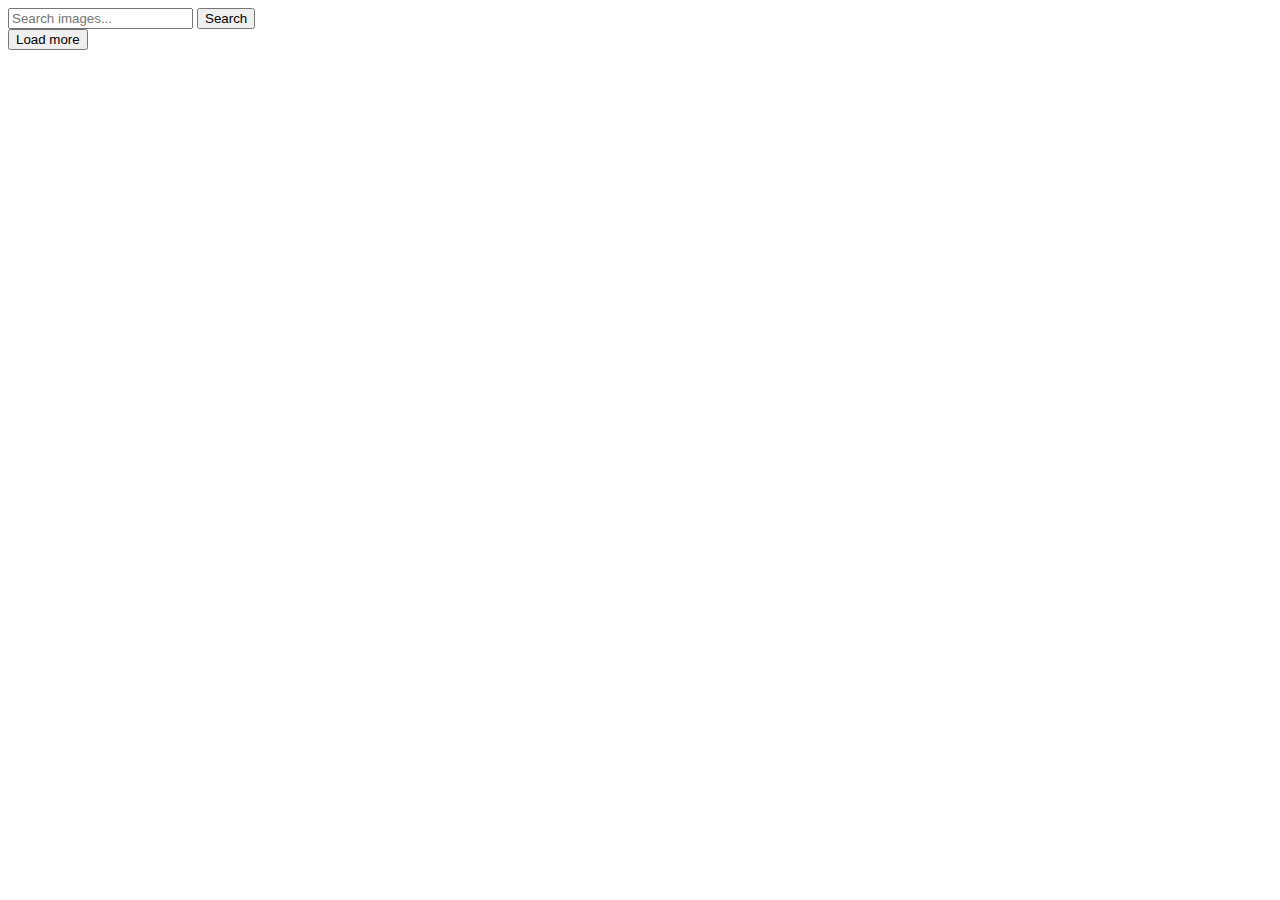
<file: src/index.html>
<!DOCTYPE html>
<html lang="ru">
  <head>
    <meta charset="UTF-8" />
    <meta name="viewport" content="width=device-width, initial-scale=1.0" />
    <title>Page title</title>
    <link rel="stylesheet" href="./sass/index.scss" />
    <link
      href="https://fonts.googleapis.com/css2?family=Raleway:wght@700&family=Roboto:wght@400;500;700;900&display=swap"
      rel="stylesheet"
    />
    <script type="module" src="./index.js"></script>
  </head>
  <body>
    <div class="container">
      <form class="search-form" id="search-form">
        <input
          type="text"
          name="searchQuery"
          autocomplete="off"
          placeholder="Search images..."
        />
        <button class="button" type="submit">Search</button>
      </form>

      <div class="gallery card-set">
        <!-- Карточки изображений -->
      </div>
      <button type="button" class="button load-more" type="button">
        Load more
      </button>
    </div>
    <!-- <include src="./partials/example.html"></include> -->
  </body>
</html>
</file>
